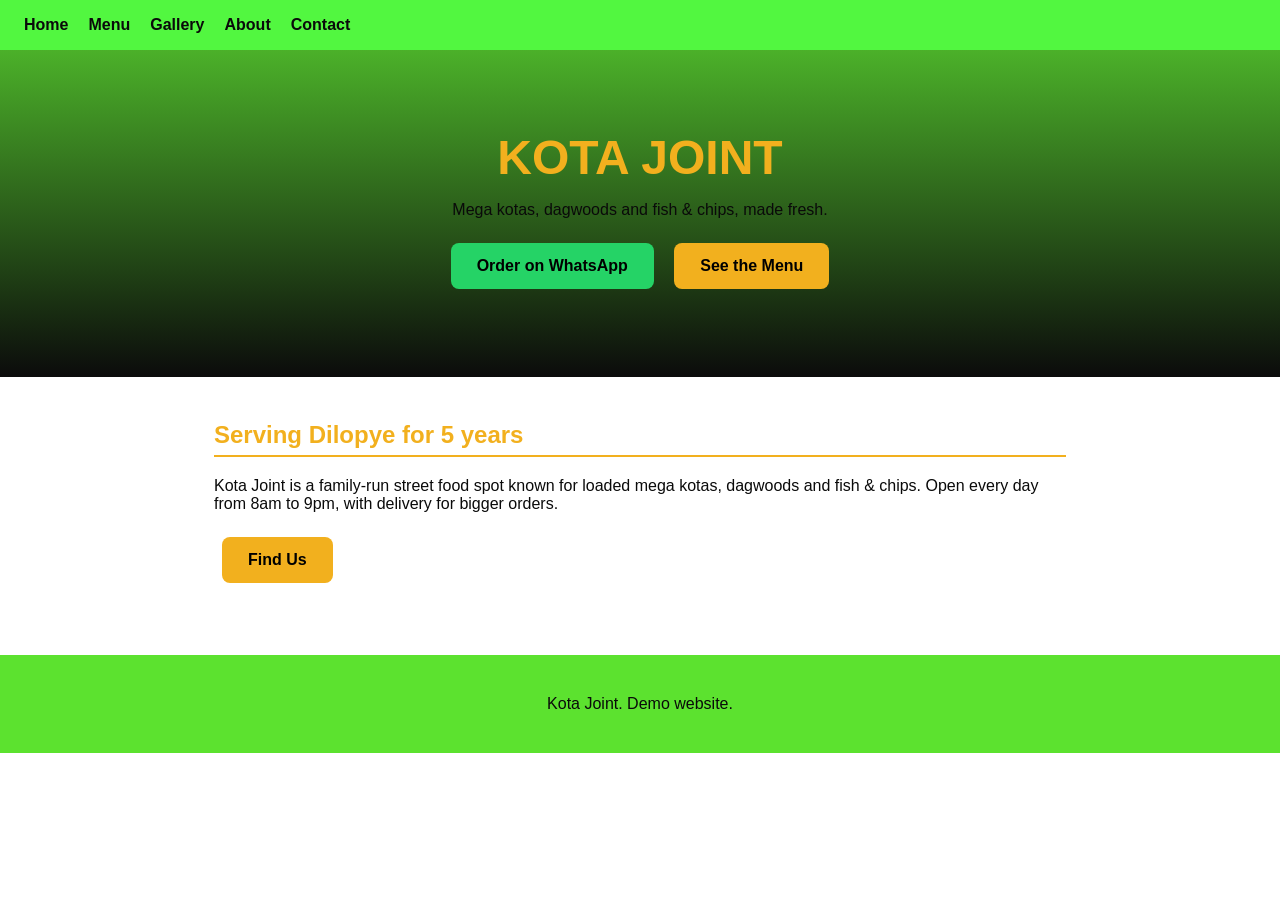
<file: index.html>
<!DOCTYPE html>
<html lang="en">
<head>
  <meta charset="UTF-8">
  <meta name="viewport" content="width=device-width, initial-scale=1.0">
  <meta name="description" content="Kota Joint: mega kotas, dagwoods, fish and chips. Order on WhatsApp.">
  <title>Kota Joint | Kotas, Dagwoods and Fish &amp; Chips</title>
  <link rel="stylesheet" href="style.css">
</head>
<body>

  <nav>
    <a href="index.html">Home</a>
    <a href="menu.html">Menu</a>
    <a href="gallery.html">Gallery</a>
    <a href="about.html">About</a>
    <a href="contact.html">Contact</a>
  </nav>

  <header class="hero">
    <h1>KOTA JOINT</h1>
    <p>Mega kotas, dagwoods and fish &amp; chips, made fresh.</p>
    <a class="btn dark" id="wa-main" href="#" target="_blank" rel="noopener">Order on WhatsApp</a>
    <a class="btn" href="menu.html">See the Menu</a>
  </header>

  <main>
    <h2>Serving Dilopye for 5 years</h2>
    <p>Kota Joint is a family-run street food spot known for loaded mega kotas, dagwoods and fish &amp; chips. Open every day from 8am to 9pm, with delivery for bigger orders.</p>
    <a class="btn" href="contact.html">Find Us</a>
  </main>

  <footer><p>Kota Joint. Demo website.</p></footer>
  <script src="menu.js"></script>
  
</body>
</html>
</file>
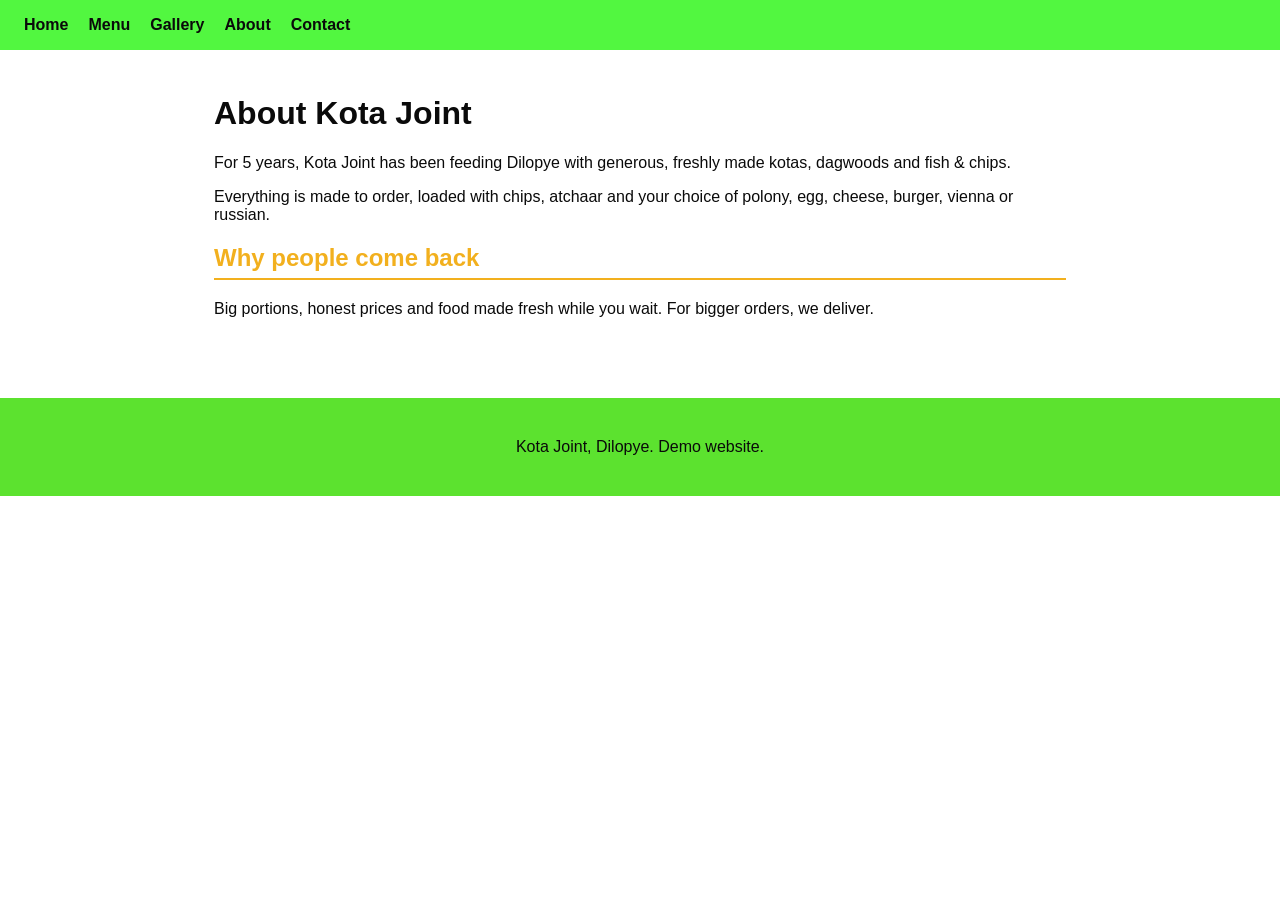
<file: about.html>
<!DOCTYPE html>
<html lang="en">
<head>
  <meta charset="UTF-8">
  <meta name="viewport" content="width=device-width, initial-scale=1.0">
  <meta name="description" content="About Kota Joint in Dilopye: 5 years of kotas, dagwoods and fish and chips.">
  <title>About | Kota Joint</title>
  <link rel="stylesheet" href="style.css">
</head>
<body>

  <nav>
    <a href="index.html">Home</a>
    <a href="menu.html">Menu</a>
    <a href="gallery.html">Gallery</a>
    <a href="about.html">About</a>
    <a href="contact.html">Contact</a>
  </nav>

  <main>
    <h1>About Kota Joint</h1>
    <p>For 5 years, Kota Joint has been feeding Dilopye with generous, freshly made kotas, dagwoods and fish &amp; chips.</p>
    <p>Everything is made to order, loaded with chips, atchaar and your choice of polony, egg, cheese, burger, vienna or russian.</p>
    <h2>Why people come back</h2>
    <p>Big portions, honest prices and food made fresh while you wait. For bigger orders, we deliver.</p>
  </main>

  <footer><p>Kota Joint, Dilopye. Demo website.</p></footer>
  
</body>
</html>
</file>
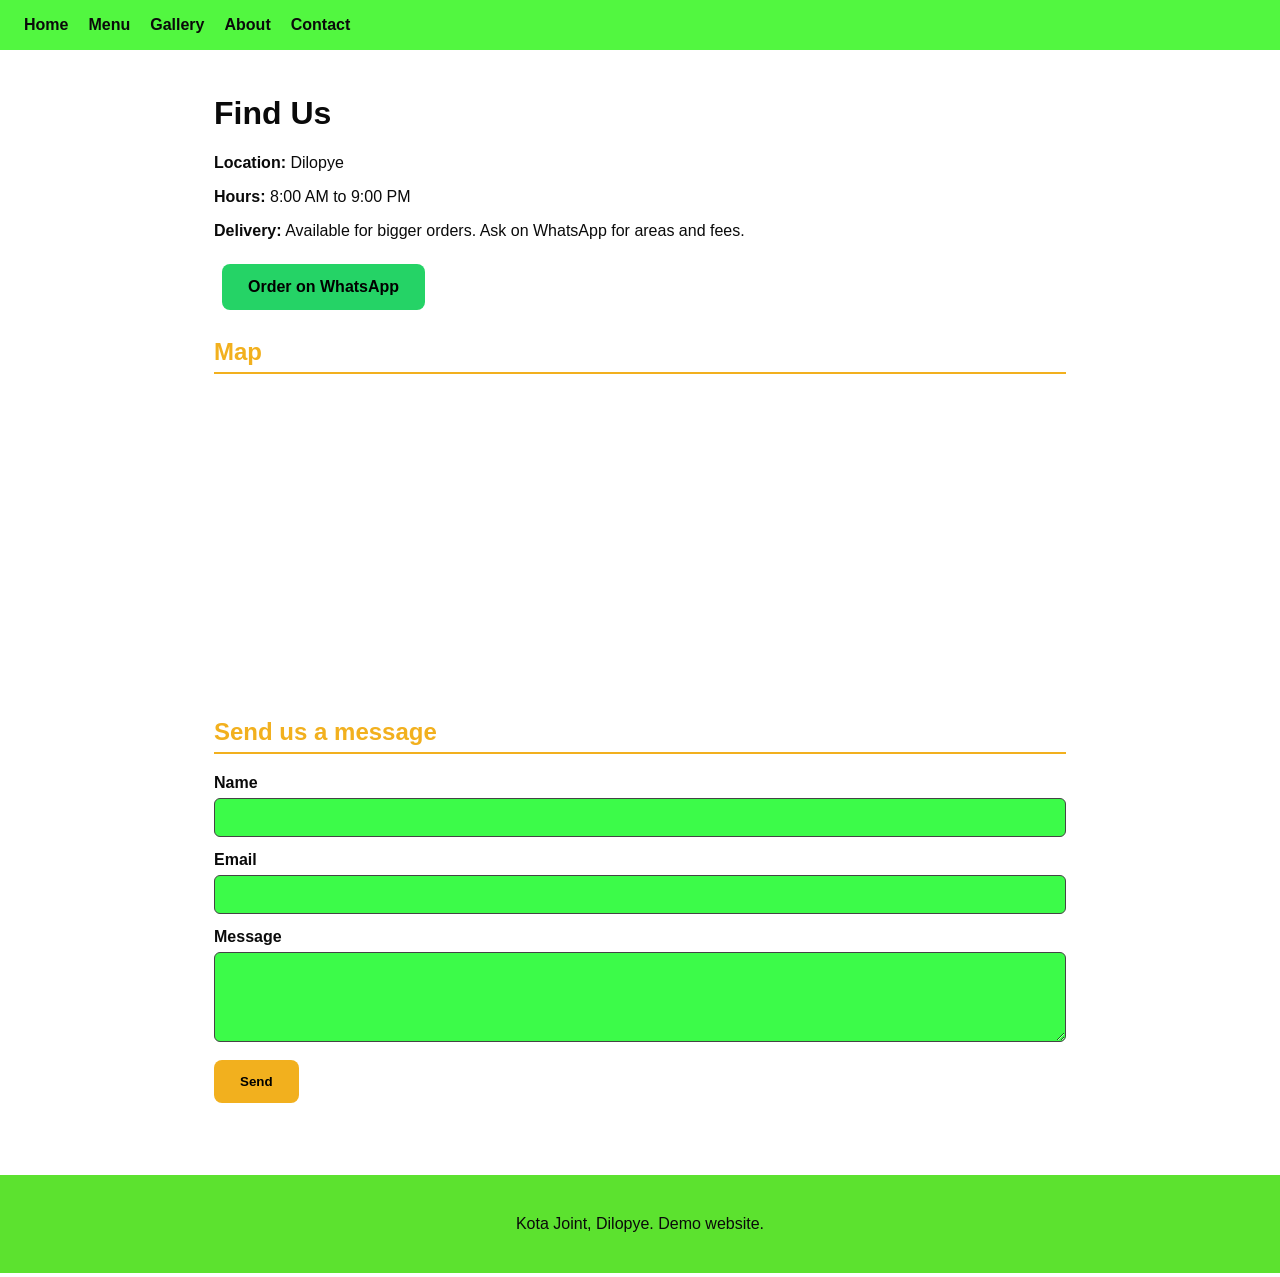
<file: contact.html>
<!DOCTYPE html>
<html lang="en">
<head>
  <meta charset="UTF-8">
  <meta name="viewport" content="width=device-width, initial-scale=1.0">
  <meta name="description" content="Contact Kota Joint in Dilopye. Open 8am to 9pm. Order on WhatsApp.">
  <title>Contact | Kota Joint</title>
  <link rel="stylesheet" href="style.css">
</head>
<body>

  <nav>
    <a href="index.html">Home</a>
    <a href="menu.html">Menu</a>
    <a href="gallery.html">Gallery</a>
    <a href="about.html">About</a>
    <a href="contact.html">Contact</a>
  </nav>

  <main>
    <h1>Find Us</h1>
    <p><strong>Location:</strong> Dilopye</p>
    <p><strong>Hours:</strong> 8:00 AM to 9:00 PM</p>
    <p><strong>Delivery:</strong> Available for bigger orders. Ask on WhatsApp for areas and fees.</p>
    <a class="btn dark" id="wa-main" href="#" target="_blank" rel="noopener">Order on WhatsApp</a>

    <h2>Map</h2>
    <iframe title="Kota Joint location" width="100%" height="300" style="border:0;border-radius:10px"
      loading="lazy" src="https://www.google.com/maps?q=Dilopye&output=embed"></iframe>

    <h2>Send us a message</h2>
    <form action="https://formspree.io/f/YOUR_FORM_ID" method="POST">
      <label for="name">Name</label>
      <input type="text" id="name" name="name" required>
      <label for="email">Email</label>
      <input type="email" id="email" name="email" required>
      <label for="message">Message</label>
      <textarea id="message" name="message" rows="4" required></textarea>
      <button type="submit" class="btn">Send</button>
    </form>
  </main>

  <footer><p>Kota Joint, Dilopye. Demo website.</p></footer>
  <script src="menu.js"></script>
  
</body>
</html>
</file>
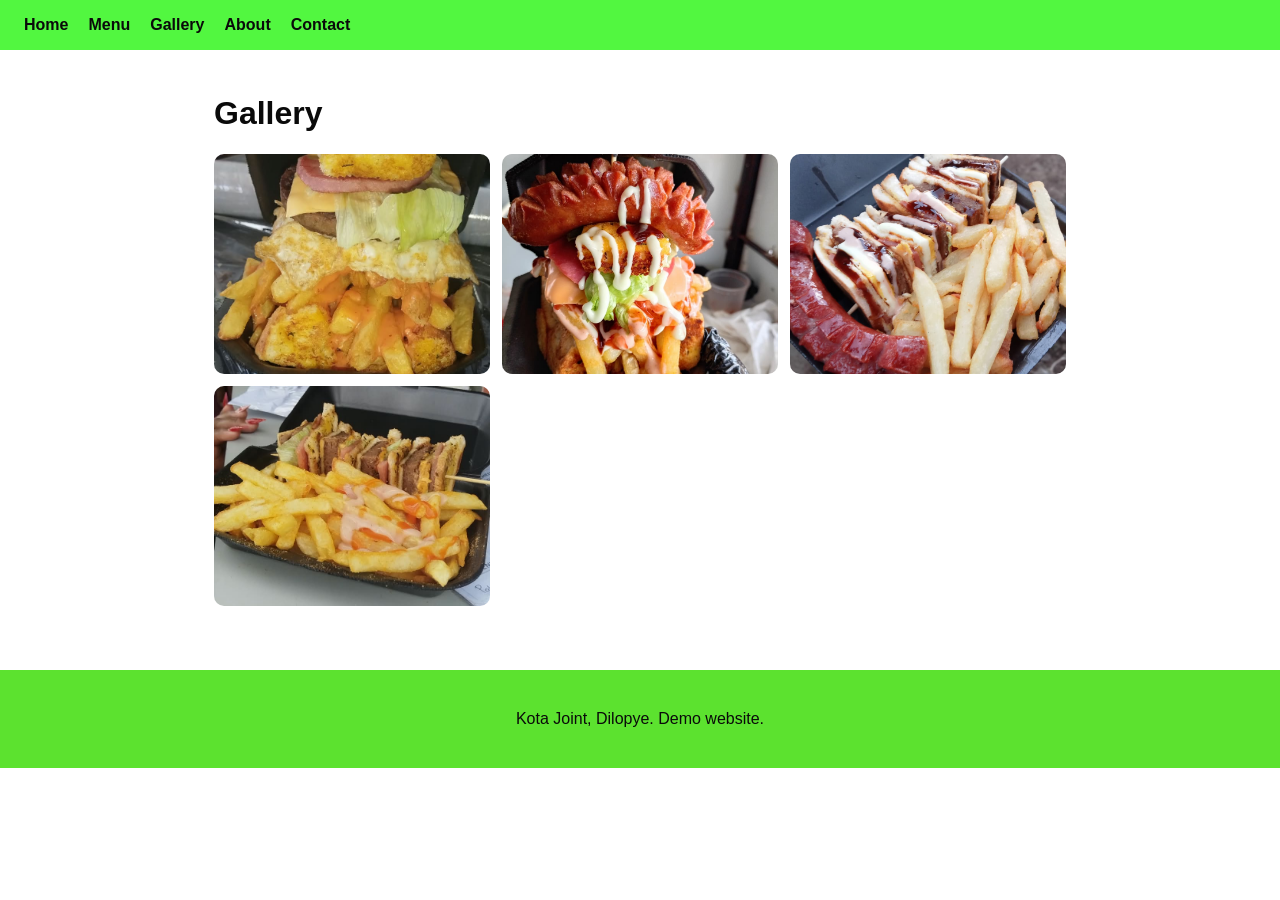
<file: gallery.html>
<!DOCTYPE html>
<html lang="en">
<head>
  <meta charset="UTF-8">
  <meta name="viewport" content="width=device-width, initial-scale=1.0">
  <meta name="description" content="Photos of Kota Joint's kotas, dagwoods and fish and chips.">
  <title>Gallery | Kota Joint</title>
  <link rel="stylesheet" href="style.css">
</head>
<body>

  <nav>
    <a href="index.html">Home</a>
    <a href="menu.html">Menu</a>
    <a href="gallery.html">Gallery</a>
    <a href="about.html">About</a>
    <a href="contact.html">Contact</a>
  </nav>

  <main>
    <h1>Gallery</h1>
    <div class="gallery">
      <img src="Images/kota1.jpeg" alt="Loaded mega kota with chips and polony">
      <img src="Images/kota2.jpeg" alt="Mega kota topped with vienna">
      <img src="Images/dagwood1.jpeg" alt="Dagwood with chips">
      <img src="Images/dagwood2.jpeg" alt="Dagwood sandwich stack and chips"></main>

  <footer><p>Kota Joint, Dilopye. Demo website.</p></footer>

</body>
</html>
</file>
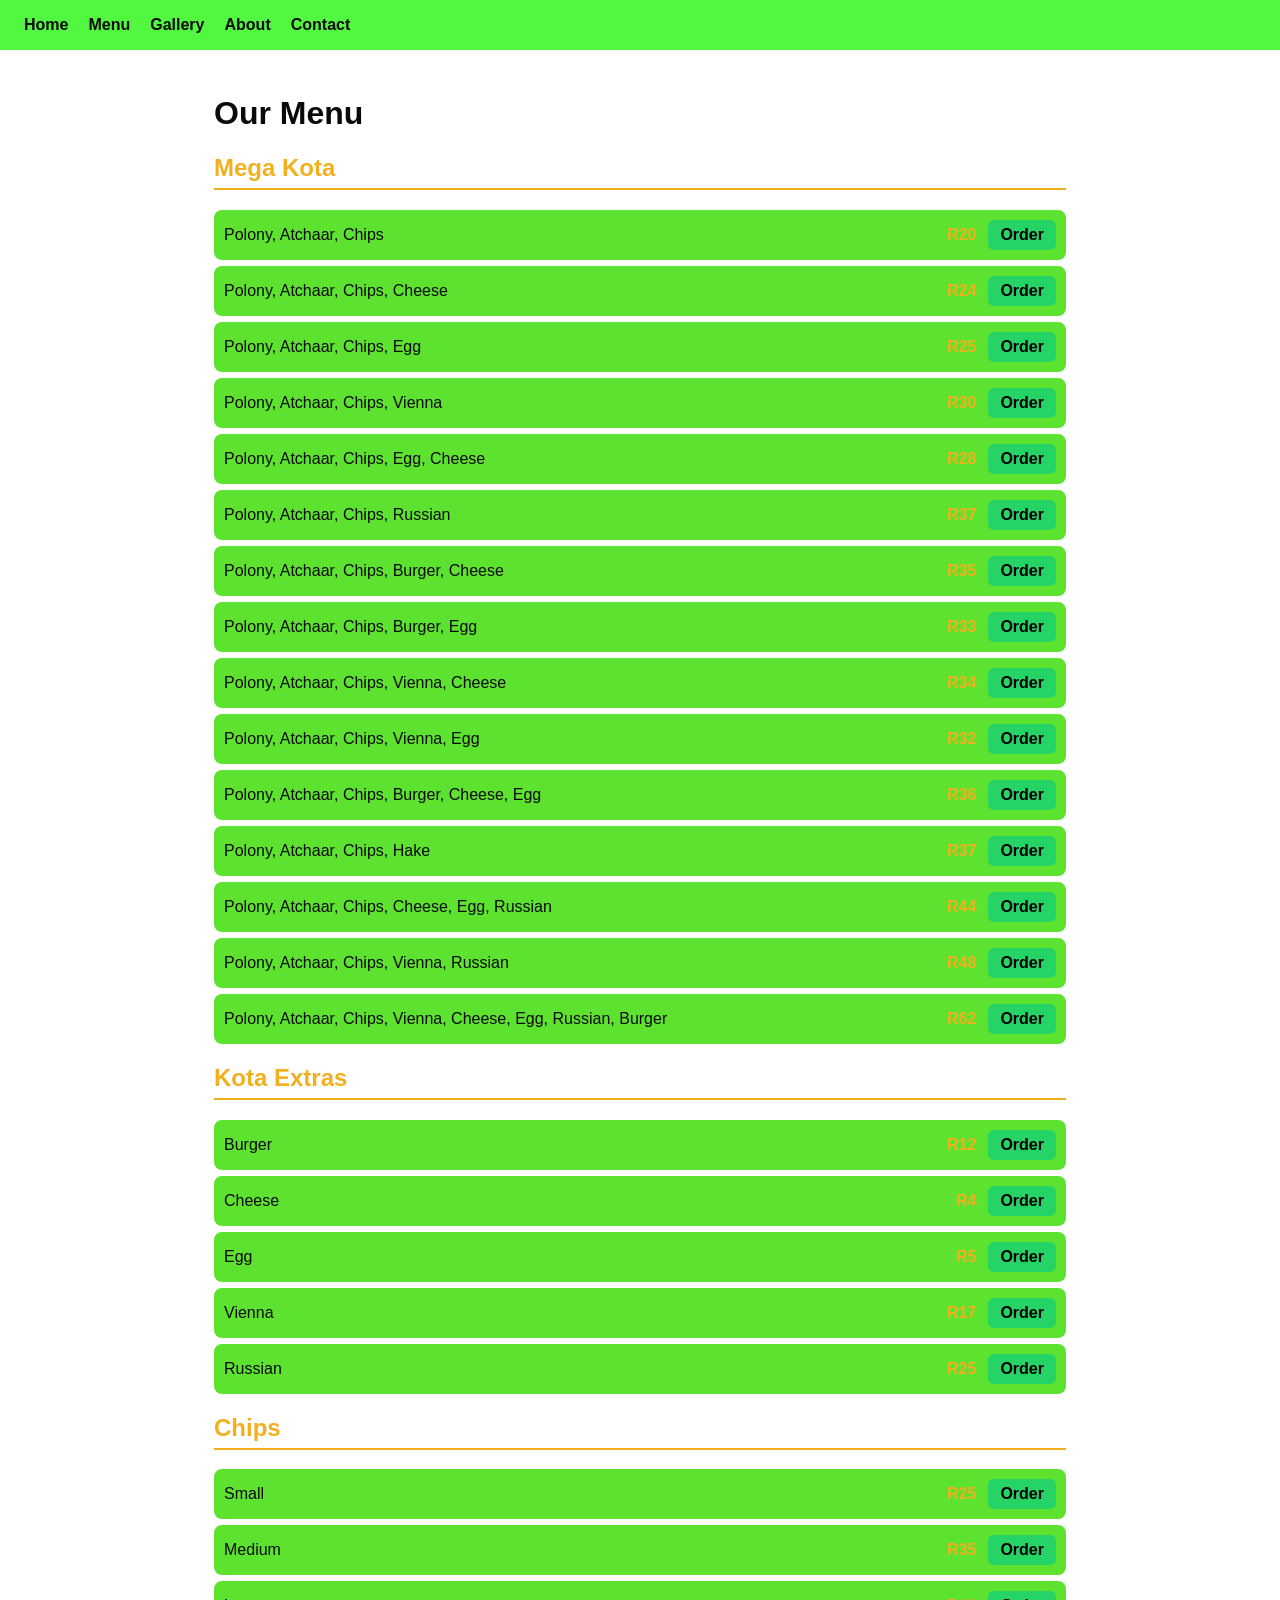
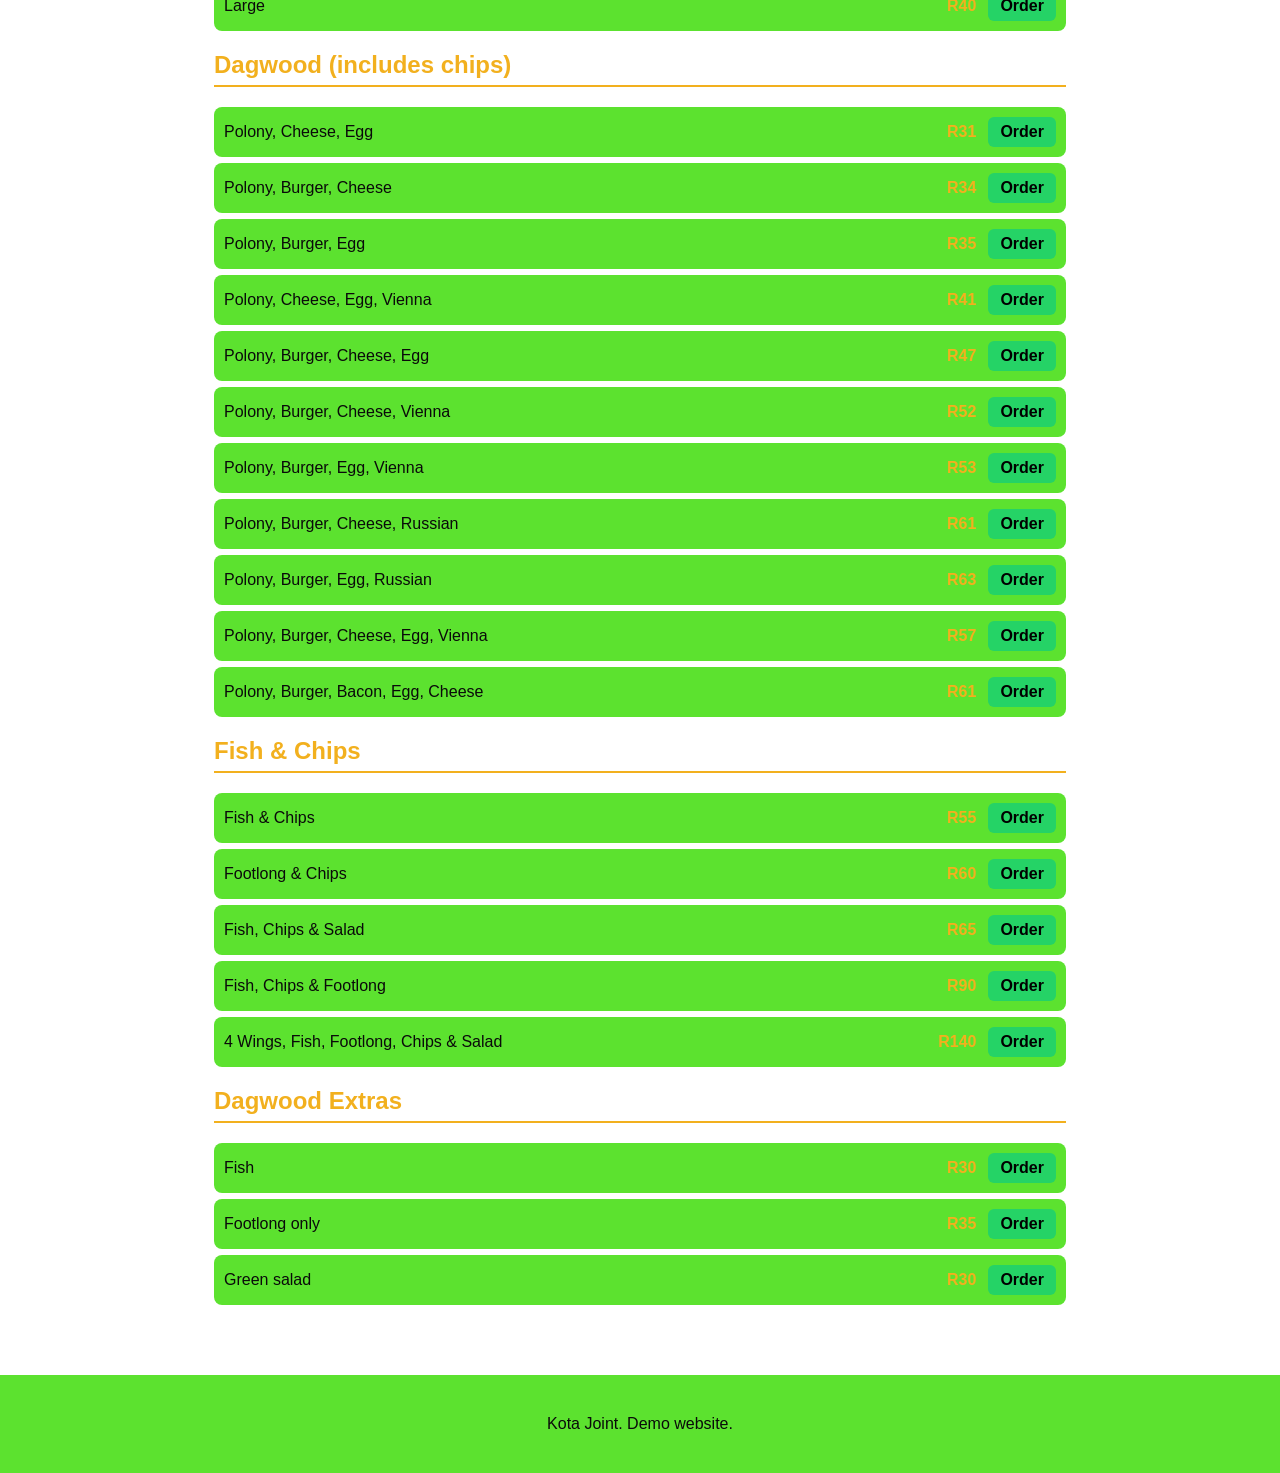
<file: menu.html>
<!DOCTYPE html>
<html lang="en">
<head>
  <meta charset="UTF-8">
  <meta name="viewport" content="width=device-width, initial-scale=1.0">
  <meta name="description" content="Kota Joint full menu with prices.">
  <title>Menu | Kota Joint</title>
  <link rel="stylesheet" href="style.css">
</head>
<body>
  <nav>
  <a href="index.html">Home</a>
  <a href="menu.html">Menu</a>
  <a href="gallery.html">Gallery</a>
  <a href="about.html">About</a>
  <a href="contact.html">Contact</a>
</nav>
  <main>
    <h1>Our Menu</h1>
    <div id="menu"></div>
  </main>
  <footer><p>Kota Joint. Demo website.</p></footer>
  <script src="menu.js"></script>
</body>
</html>
</file>
<file: style.css>
:root { 
    --gold: #f2b01e; 
    --bg: rgb(255, 146, 219),rgb(85, 164, 249); 
    --card: #5ce22f; 
    --text: #0a0a0a; 
}
* { 
    box-sizing: border-box; 
}
body { 
    margin: 0; 
    font-family: Arial, sans-serif; 
    background: var(--bg); 
    color: var(--text); 
}
nav { 
    display: flex; 
    gap: 20px; 
    padding: 16px 24px; 
    background: #52f740; 
    position: sticky; 
    top: 0; 
    flex-wrap: wrap; 
}
nav a { 
    color: var(--text); 
    text-decoration: none; 
    font-weight: bold; 
}
nav a:hover { 
    color: var(--gold); 
}
.hero { 
    text-align: center; 
    padding: 80px 20px; 
    background: linear-gradient(rgba(96, 248, 45, 0.667), #000a), #222; 
}
.hero h1 { 
    font-size: 3rem; 
    color: var(--gold); 
    margin: 0 0 10px; 
}
.btn { 
    display: inline-block; 
    margin: 8px; 
    padding: 14px 26px; 
    background: var(--gold); 
    color: #000; 
    font-weight: bold; 
    text-decoration: none; 
    border-radius: 8px; 
}
.btn.dark { 
    background: #25d366; 
    color: #000; 
}
main { 
    max-width: 900px; 
    margin: 0 auto; 
    padding: 24px; 
}
h2 { 
    color: var(--gold); 
    border-bottom: 2px solid var(--gold); 
    padding-bottom: 6px; 
}
.item { 
    display: flex; 
    gap: 12px; 
    align-items: center; 
    padding: 10px; 
    margin: 6px 0; 
    background: var(--card); 
    border-radius: 8px; 
}
.name { 
    flex: 1; 
}
.price { 
    color: var(--gold); 
    font-weight: bold; 
}
.order { 
    background: #25d366; 
    color: #000; 
    padding: 6px 12px; 
    border-radius: 6px; 
    text-decoration: none; 
    font-weight: bold; 
}
footer { 
    text-align: center; 
    padding: 24px; 
    background: var(--card); 
    margin-top: 40px; 
}
img { 
    max-width: 100%; 
    border-radius: 10px; 
}

.gallery { 
    display: grid; 
    grid-template-columns: repeat(auto-fit, minmax(220px, 1fr)); 
    gap: 12px; 
}
.gallery img { 
    width: 100%; 
    height: 220px; 
    object-fit: cover; 
}
label { 
    display: block; 
    margin: 14px 0 6px; 
    font-weight: bold; 
}
input, textarea { 
    width: 100%; 
    padding: 10px; 
    border-radius: 6px; 
    border: 1px solid #444; 
    background: #3cfb49; 
    color: #fff; 
    font-size: 15px; 
}
button.btn { 
    border: none; 
    cursor: pointer; 
    margin-left: 0; 
    margin-top: 14px;
}
</file>
